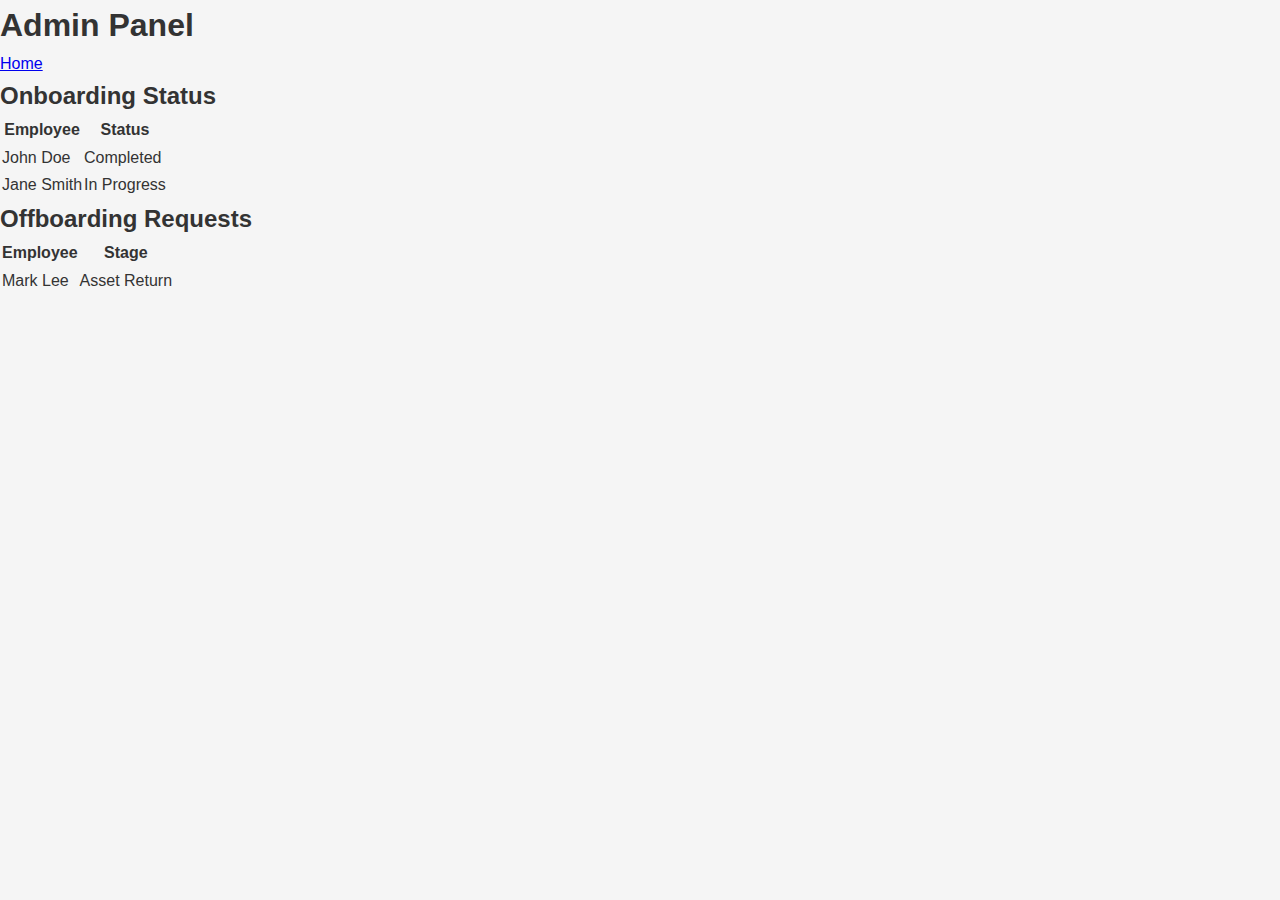
<file: modules/admin.html>
<!DOCTYPE html>
<html lang="en">
<head>
  <meta charset="UTF-8">
  <title>Admin Panel</title>
  <link rel="stylesheet" href="../css/style.css">
  <script src="../js/main.js" defer></script>
</head>
<body>
  <header>
    <h1>Admin Panel</h1>
    <nav>
      <a href="../index.html">Home</a>
    </nav>
  </header>
  <main>
    <section>
      <h2>Onboarding Status</h2>
      <table>
        <tr><th>Employee</th><th>Status</th></tr>
        <tr><td>John Doe</td><td>Completed</td></tr>
        <tr><td>Jane Smith</td><td>In Progress</td></tr>
      </table>
    </section>
    <section>
      <h2>Offboarding Requests</h2>
      <table>
        <tr><th>Employee</th><th>Stage</th></tr>
        <tr><td>Mark Lee</td><td>Asset Return</td></tr>
      </table>
    </section>
    <!-- More admin features as needed -->
  </main>
</body>
</html>
</file>
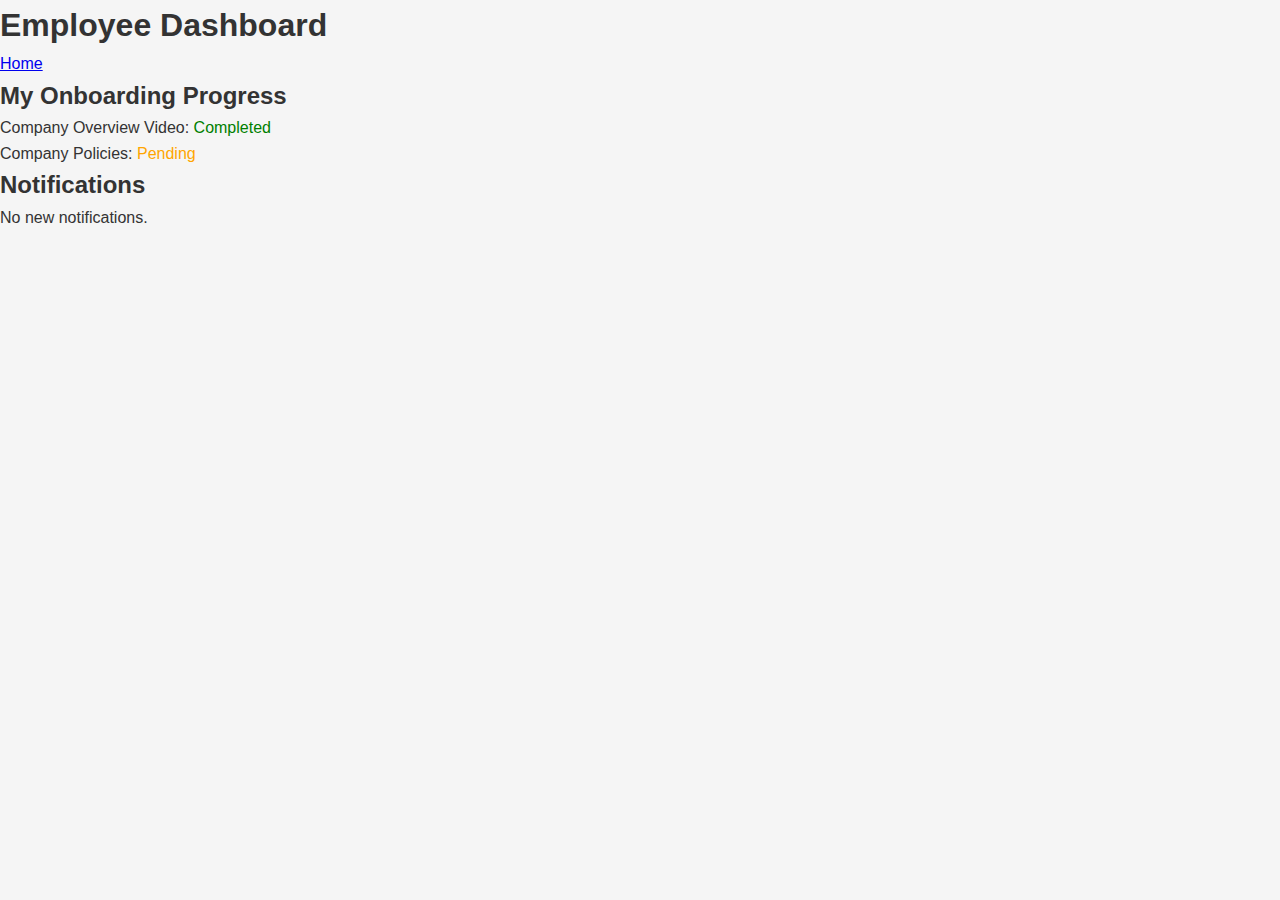
<file: modules/dashboard.html>
<!DOCTYPE html>
<html lang="en">
<head>
  <meta charset="UTF-8">
  <title>Employee Dashboard</title>
  <link rel="stylesheet" href="../css/style.css">
  <script src="../js/main.js" defer></script>
</head>
<body>
  <header>
    <h1>Employee Dashboard</h1>
    <nav>
      <a href="../index.html">Home</a>
    </nav>
  </header>
  <main>
    <section>
      <h2>My Onboarding Progress</h2>
      <ul>
        <li>Company Overview Video: <span style="color:green;">Completed</span></li>
        <li>Company Policies: <span style="color:orange;">Pending</span></li>
        <!-- More steps -->
      </ul>
    </section>
    <section>
      <h2>Notifications</h2>
      <ul>
        <li>No new notifications.</li>
      </ul>
    </section>
  </main>
</body>
</html>
</file>
<file: css/style.css>
/* Main Styles */

/* Reset and Base Styles */
* {
    margin: 0;
    padding: 0;
    box-sizing: border-box;
}

body {
    font-family: 'Segoe UI', Tahoma, Geneva, Verdana, sans-serif;
    line-height: 1.6;
    color: #333;
    background: #f5f5f5;
}

/* Layout */
.app-container {
    display: flex;
    min-height: 100vh;
}

/* Sidebar Styles */
.sidebar {
    width: 250px;
    background: #fff;
    box-shadow: 2px 0 5px rgba(0, 0, 0, 0.1);
    padding: 1.5rem 0;
}

.sidebar-header {
    padding: 0 1.5rem;
    margin-bottom: 2rem;
}

.sidebar-header h2 {
    color: #2196F3;
    font-size: 1.5rem;
}

.nav-links {
    list-style: none;
}

.nav-link {
    display: flex;
    align-items: center;
    padding: 1rem 1.5rem;
    color: #666;
    text-decoration: none;
    transition: all 0.3s ease;
}

.nav-link:hover {
    background: #f5f5f5;
    color: #2196F3;
}

.nav-link i {
    margin-right: 1rem;
    font-size: 1.2rem;
    width: 24px;
    text-align: center;
}

/* Main Content Styles */
.main-content {
    flex: 1;
    padding: 2rem;
    background: #f5f5f5;
}

.welcome-section {
    max-width: 1200px;
    margin: 0 auto;
    text-align: center;
}

.welcome-section h1 {
    font-size: 2.5rem;
    color: #333;
    margin-bottom: 1rem;
}

.welcome-section p {
    font-size: 1.2rem;
    color: #666;
    margin-bottom: 3rem;
}

/* Module Cards */
.module-cards {
    display: grid;
    grid-template-columns: repeat(auto-fit, minmax(300px, 1fr));
    gap: 2rem;
    margin-top: 2rem;
}

.module-card {
    background: #fff;
    border-radius: 8px;
    padding: 2rem;
    text-align: center;
    box-shadow: 0 2px 4px rgba(0, 0, 0, 0.1);
    transition: transform 0.3s ease;
}

.module-card:hover {
    transform: translateY(-5px);
}

.card-icon {
    width: 64px;
    height: 64px;
    background: #E3F2FD;
    border-radius: 50%;
    display: flex;
    align-items: center;
    justify-content: center;
    margin: 0 auto 1.5rem;
}

.card-icon i {
    font-size: 1.8rem;
    color: #2196F3;
}

.module-card h3 {
    color: #333;
    margin-bottom: 1rem;
}

.module-card p {
    color: #666;
    margin-bottom: 1.5rem;
}

/* Button Styles */
.btn-primary {
    display: inline-block;
    background: #2196F3;
    color: white;
    padding: 0.75rem 1.5rem;
    border-radius: 4px;
    text-decoration: none;
    font-weight: 500;
    transition: background-color 0.3s ease;
}

.btn-primary:hover {
    background: #1976D2;
}

/* Notification Styles */
.notification {
    position: fixed;
    top: 20px;
    right: 20px;
    padding: 1rem 2rem;
    border-radius: 4px;
    color: white;
    font-weight: 500;
    z-index: 1000;
    animation: slideIn 0.3s ease;
}

.notification.success {
    background: #4CAF50;
}

.notification.error {
    background: #F44336;
}

.notification.info {
    background: #2196F3;
}

@keyframes slideIn {
    from {
        transform: translateX(100%);
        opacity: 0;
    }
    to {
        transform: translateX(0);
        opacity: 1;
    }
}

/* Responsive Adjustments */
@media (max-width: 768px) {
    .app-container {
        flex-direction: column;
    }

    .sidebar {
        width: 100%;
        padding: 1rem 0;
    }

    .nav-links {
        display: flex;
        justify-content: space-around;
    }

    .nav-link {
        flex-direction: column;
        padding: 0.5rem;
        text-align: center;
    }

    .nav-link i {
        margin: 0 0 0.5rem 0;
    }

    .main-content {
        padding: 1rem;
    }

    .welcome-section h1 {
        font-size: 2rem;
    }

    .module-cards {
        grid-template-columns: 1fr;
    }
}
</file>
